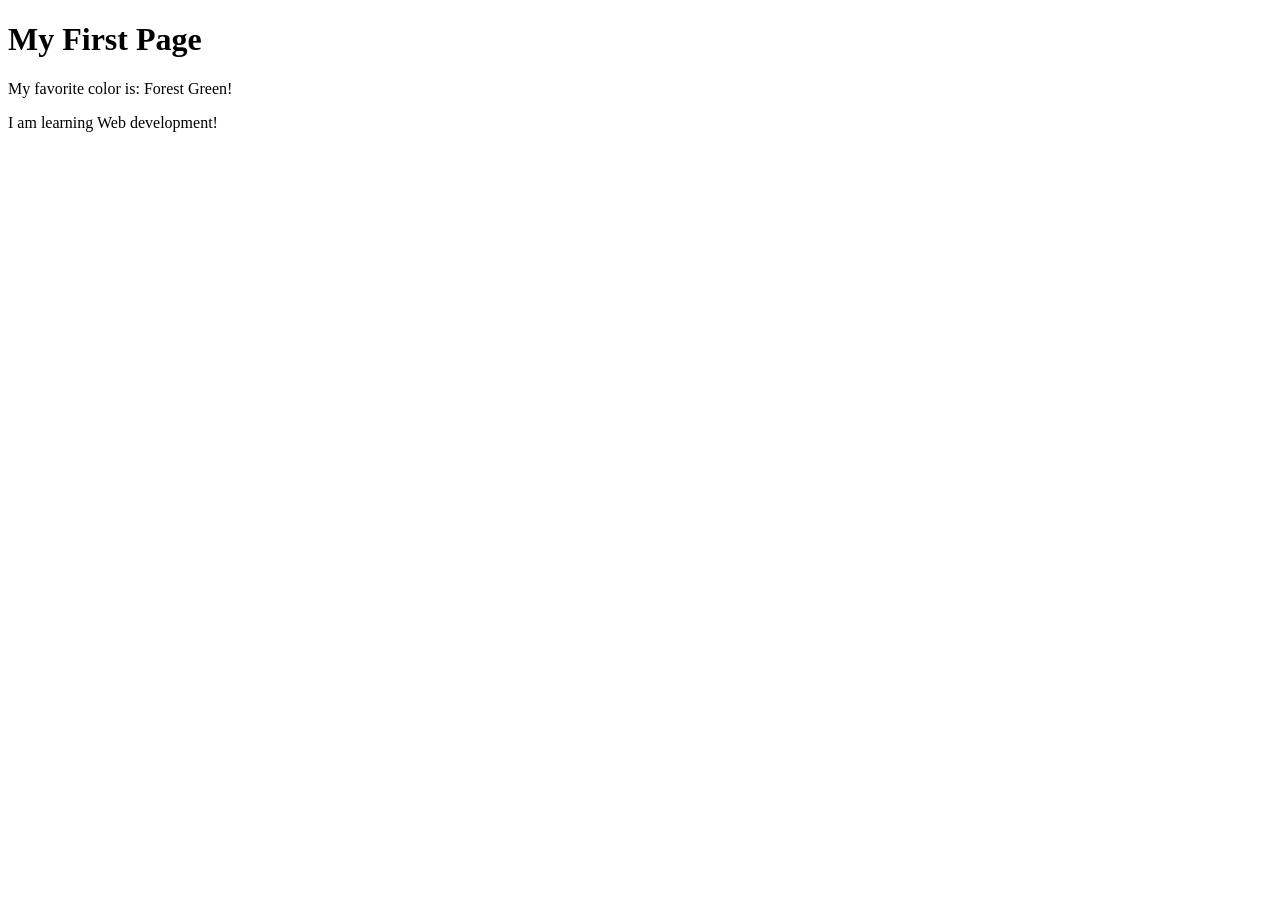
<file: week01/first-page.html>
<!DOCTYPE html>
<html lang="en">

<head>
    <meta charset="UTF-8">
    <meta name="viewport" content="width=device-width, initial-scale=1.0">
    <title>My First Page</title>
</head>

<body>
    <h1>My First Page</h1>
    <p>My favorite color is: Forest Green! </p>
</body>
<p> I am learning Web development!</p>

</html>
</file>
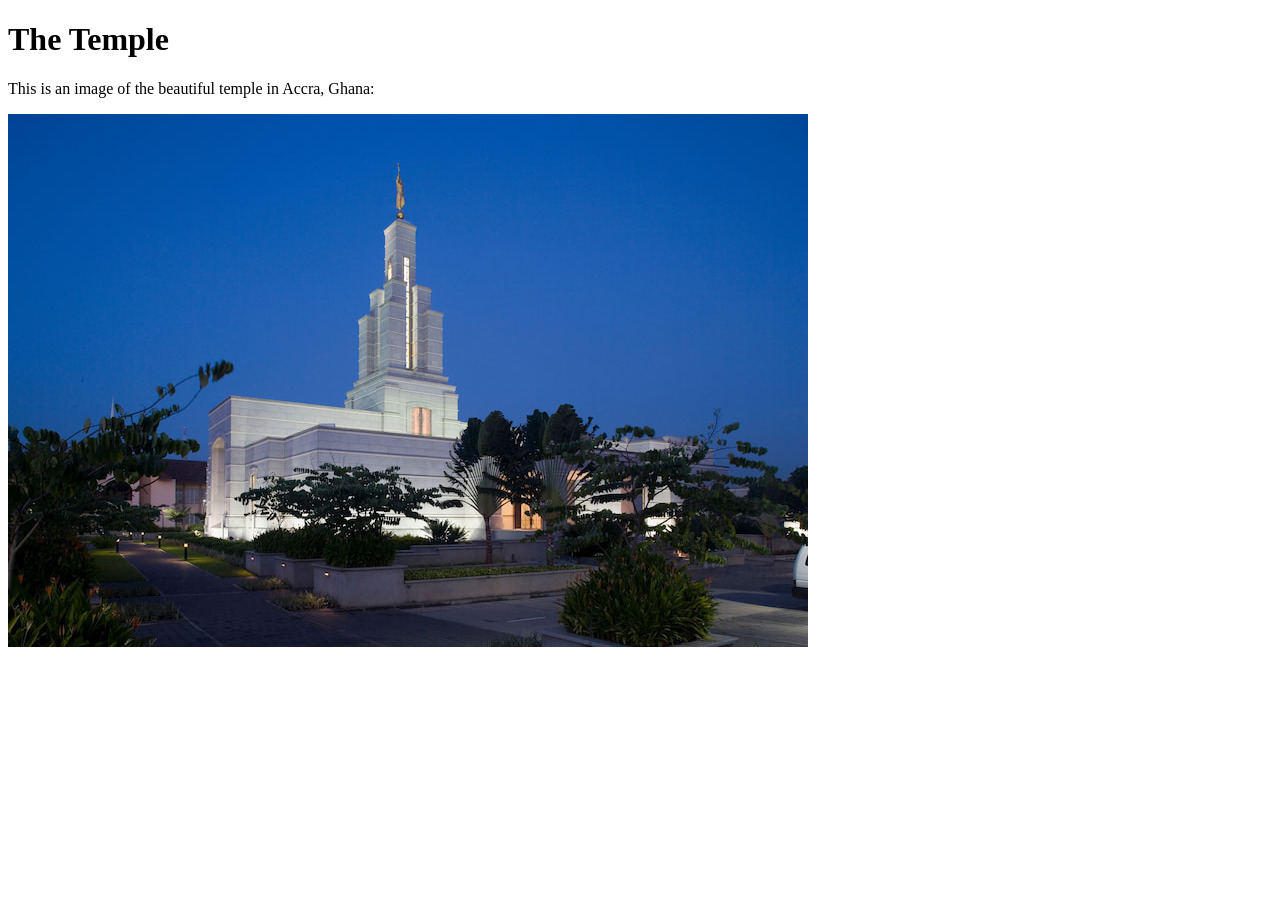
<file: week01/images-solution.html>
<!DOCTYPE html>
<html lang="en">

<head>
    <meta charset="UTF-8">
    <meta name="viewport" content="width=device-width, initial-scale=1.0">
    <title>Temple Image</title>
</head>

<body>
    <h1>The Temple</h1>
    <p>This is an image of the beautiful temple in Accra, Ghana:</p>
    <img src="images/temple-small.jpg" alt="The Accra Ghana Temple">

</body>

</html>
</file>
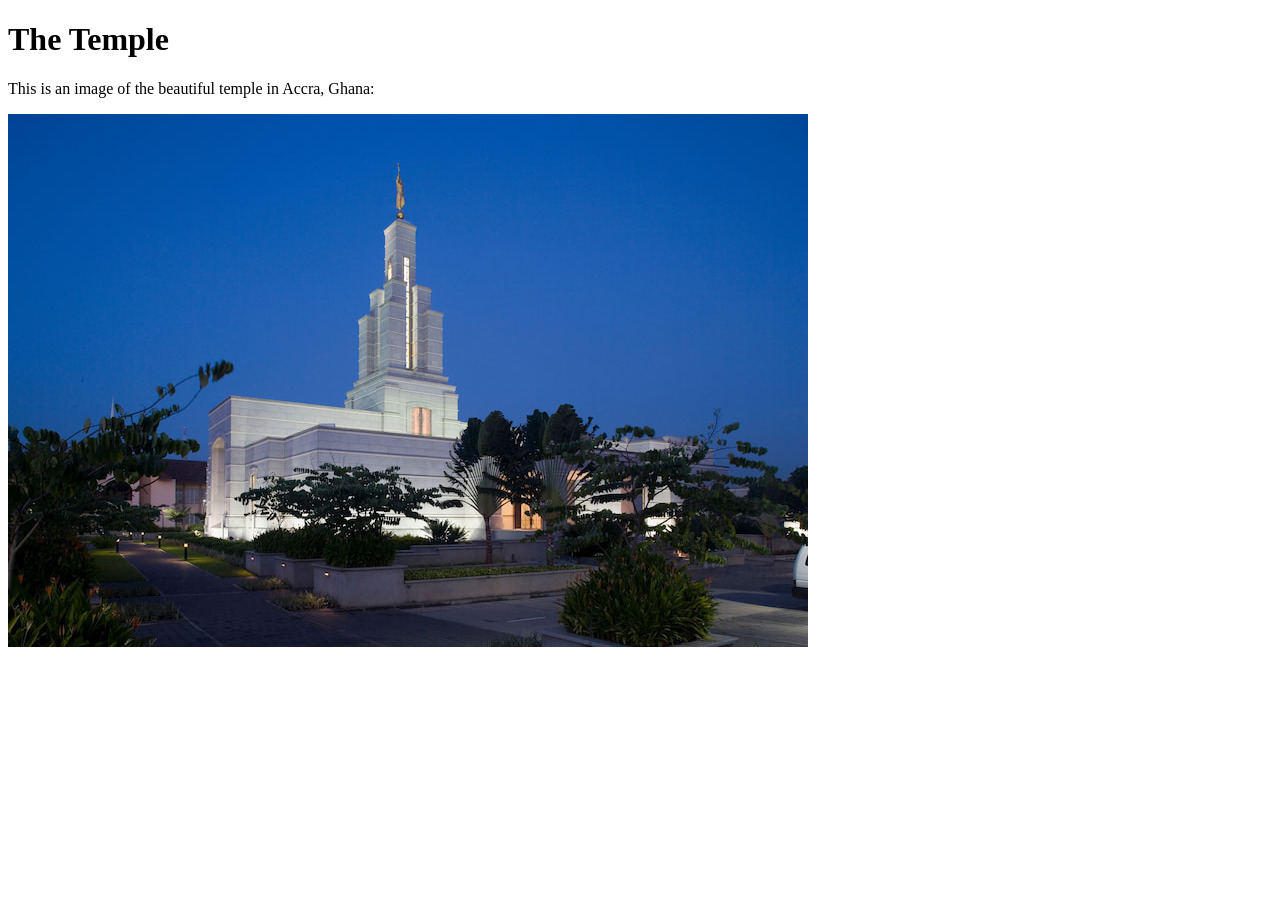
<file: week01/images.html>
<!DOCTYPE html>
<html lang="en">

<head>
    <meta charset="UTF-8">
    <meta name="viewport" content="width=device-width, initial-scale=1.0">
    <title>Temple Image</title>
</head>

<body>
    <h1>The Temple</h1>
    <p>This is an image of the beautiful temple in Accra, Ghana:</p>
    <img src="images/temple-small.jpg" alt="The Accra Ghana Temple" width="800" height="533">

</body>

</html>
</file>
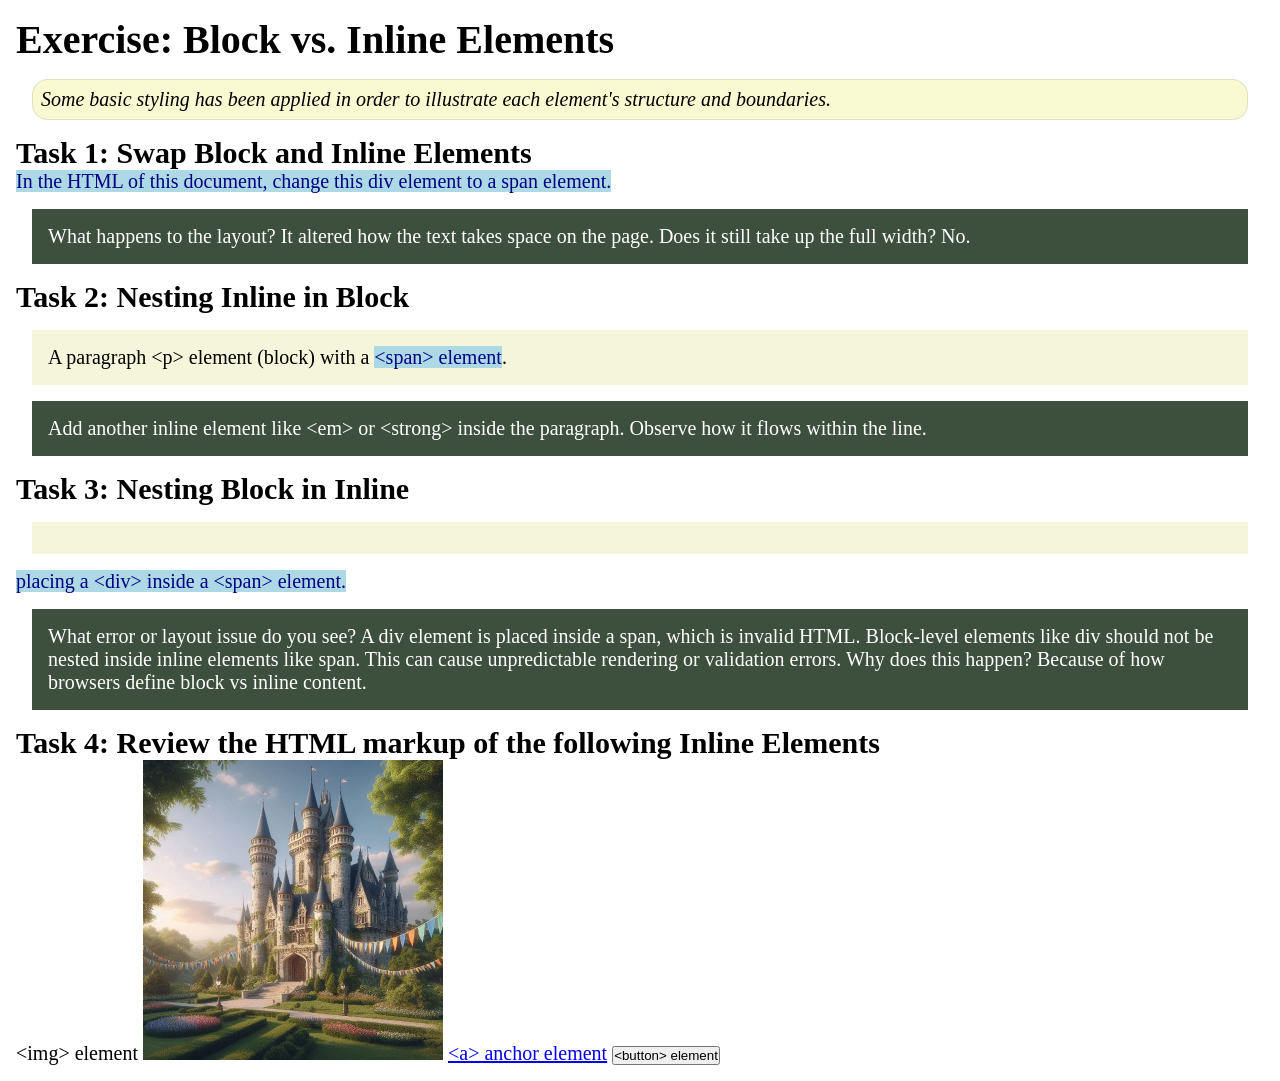
<file: week02/block-vs-inline.html>
<!DOCTYPE html>
<html lang="en">

<head>
    <meta charset="UTF-8">
    <meta name="viewport" content="width=device-width, initial-scale=1.0">
    <title>Exercise: Block vs. Inline Elements</title>
    <link rel="stylesheet" href="styles/block-vs-inline.css">
</head>

<body>
    <main>
        <h1>Exercise: Block vs. Inline Elements</h1>
        <p class="note">Some basic styling has been applied in order to illustrate each element's structure and boundaries.</p>

        <h2>Task 1: Swap Block and Inline Elements</h2>
        <span>In the HTML of this document, change this div element to a span element.</span>

        <p class="question">What happens to the layout? It altered how the text takes space on the page. Does it still take up the full width? No.</p>

        <h2>Task 2: Nesting Inline in Block</h2>
        <p>A paragraph &lt;p&gt; element (block) with a <span>&lt;span&gt; element</span>.</p>
        <p class="question">Add another inline element like &lt;em&gt; or &lt;strong&gt; inside the paragraph. Observe how it flows within the line.</p>

        <h2>Task 3: Nesting Block in Inline</h2>
        <span>
            <div>
            </div> placing a &lt;div&gt; inside a &lt;span&gt; element.
        </span>
        <p class="question">What error or layout issue do you see? A div element is placed inside a span, which is invalid HTML. Block-level elements like div should not be nested inside inline elements like span. This can cause unpredictable rendering or validation errors. Why does this happen? Because of how browsers define block vs inline content.</p>

        <h2>Task 4: Review the HTML markup of the following Inline Elements</h2>
        &lt;img&gt; element
        <img src="images/castle.webp" alt="placeholder image (images are inline)" width="300" height="300">
        <a href="https://churchofjesuschrist.org">&lt;a&gt; anchor element</a>
        <button type="button">&lt;button&gt; element</button>
    </main>
</body>

</html>
</file>
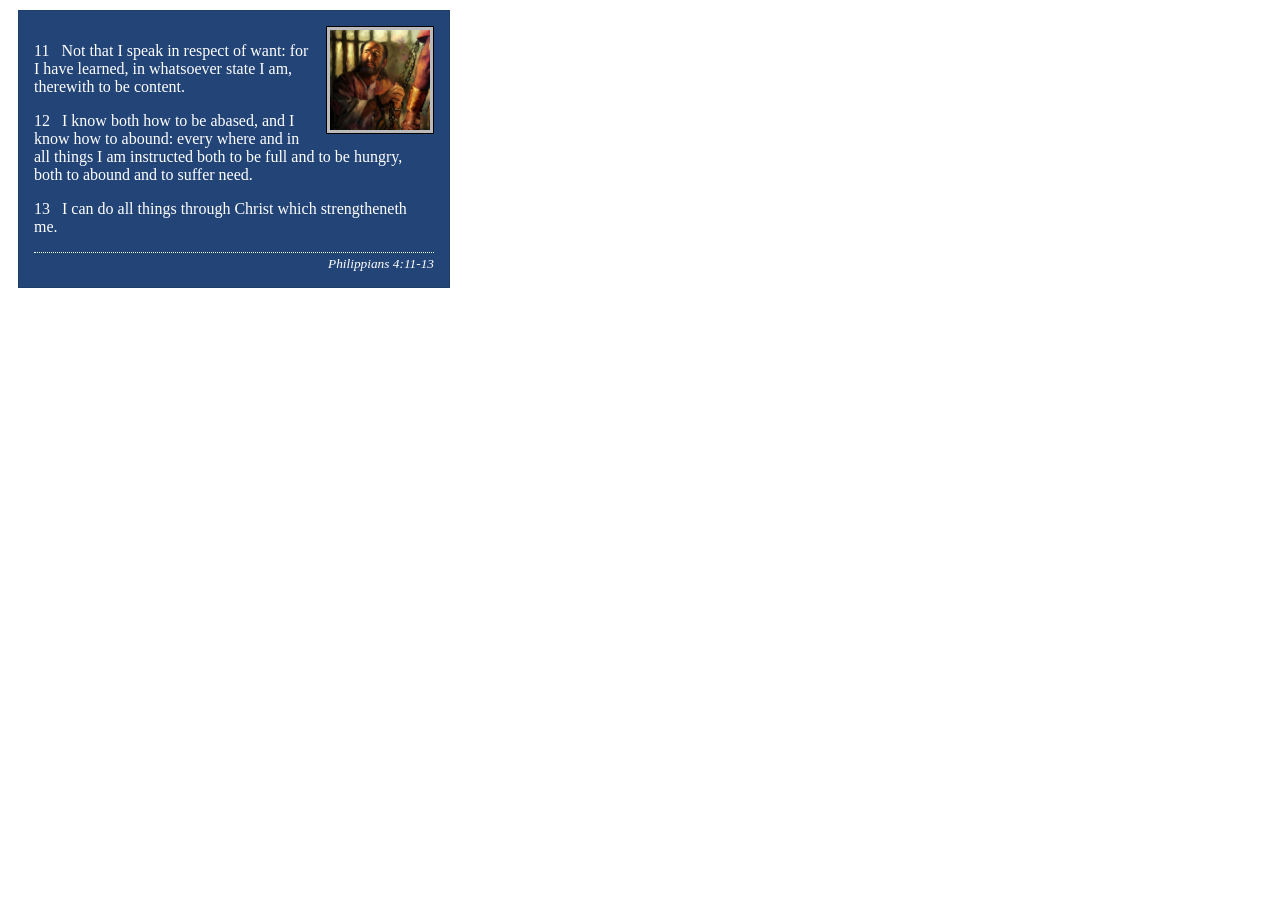
<file: week02/box-model-solution.html>
<!DOCTYPE html>
<html lang="en">

<head>
    <meta charset="UTF-8">
    <meta name="viewport" content="width=device-width, initial-scale=1.0">
    <title>Box Model Activity</title>
    <link rel="stylesheet" href="styles/box-model-solution.css">
</head>

<body>
    <main>
        <div class="callout">
            <img src="images/apostle-paul-imprisoned.webp" alt="Paul the Apostle - Imprisoned in Rome" width="200" height="200">
            <blockquote>
                <p>11 &nbsp; Not that I speak in respect of want: for I have learned, in whatsoever state I am, therewith to be content.</p>
                <p>12 &nbsp; I know both how to be abased, and I know how to abound: every where and in all things I am instructed both to be full and to be hungry, both to abound and to suffer need.</p>
                <p>13 &nbsp; I can do all things through Christ which strengtheneth me.</p>
            </blockquote>
            <cite>Philippians 4:11-13</cite>
        </div>
    </main>
</body>

</html>
</file>
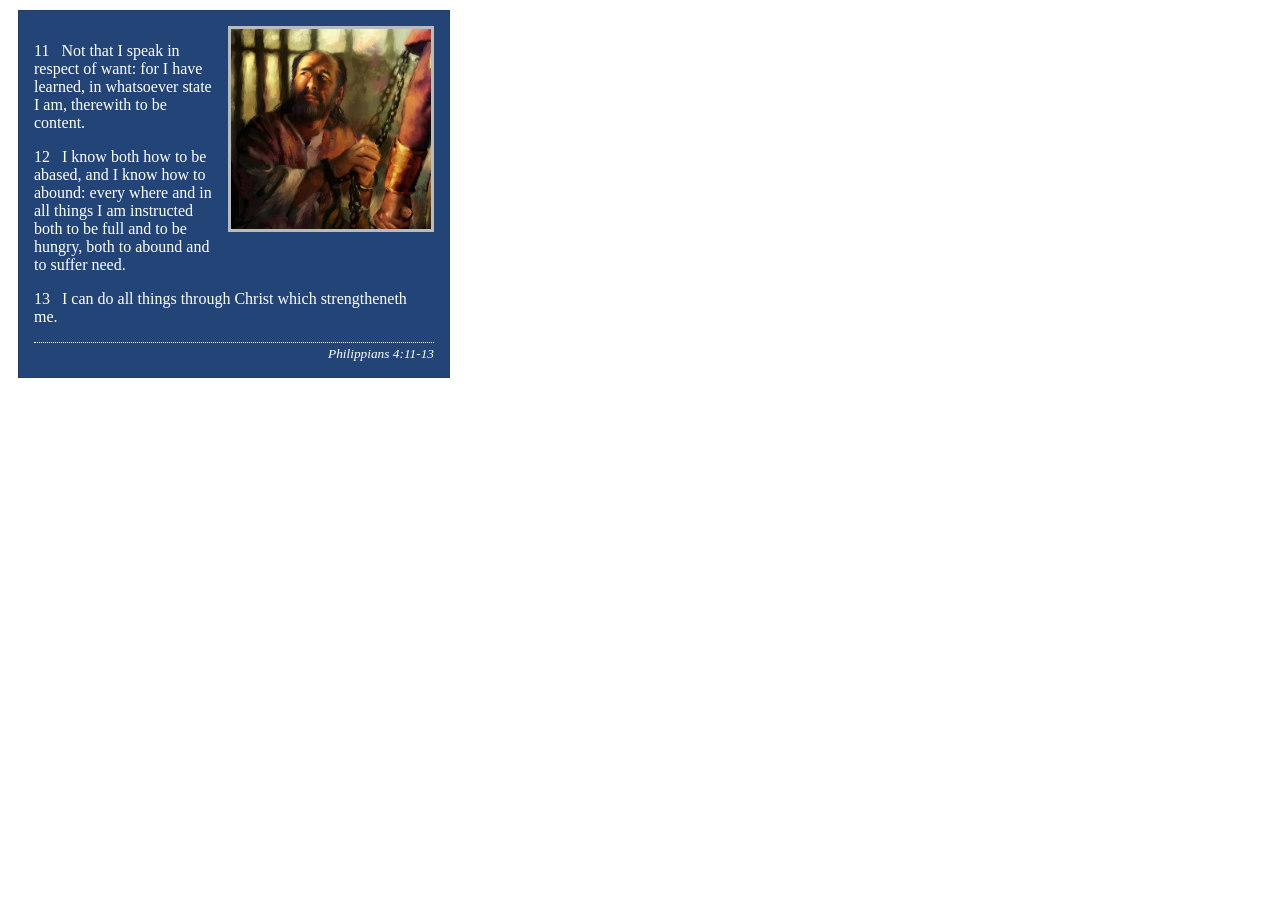
<file: week02/box-model.html>
<!DOCTYPE html>
<html lang="en">

<head>
    <meta charset="UTF-8">
    <meta name="viewport" content="width=device-width, initial-scale=1.0">
    <title>Box Model Activity</title>
    <link rel="stylesheet" href="styles/box-model.css">
</head>

<body>
    <main>
        <div class="callout">
            <img src="images/apostle-paul-imprisoned.webp" alt="Paul the Apostle - Imprisoned in Rome" width="200" height="200">
            <blockquote>
                <p>11 &nbsp; Not that I speak in respect of want: for I have learned, in whatsoever state I am, therewith to be content.</p>
                <p>12 &nbsp; I know both how to be abased, and I know how to abound: every where and in all things I am instructed both to be full and to be hungry, both to abound and to suffer need.</p>
                <p>13 &nbsp; I can do all things through Christ which strengtheneth me.</p>
            </blockquote>
            <cite>Philippians 4:11-13</cite>
        </div>
    </main>
</body>

</html>
</file>
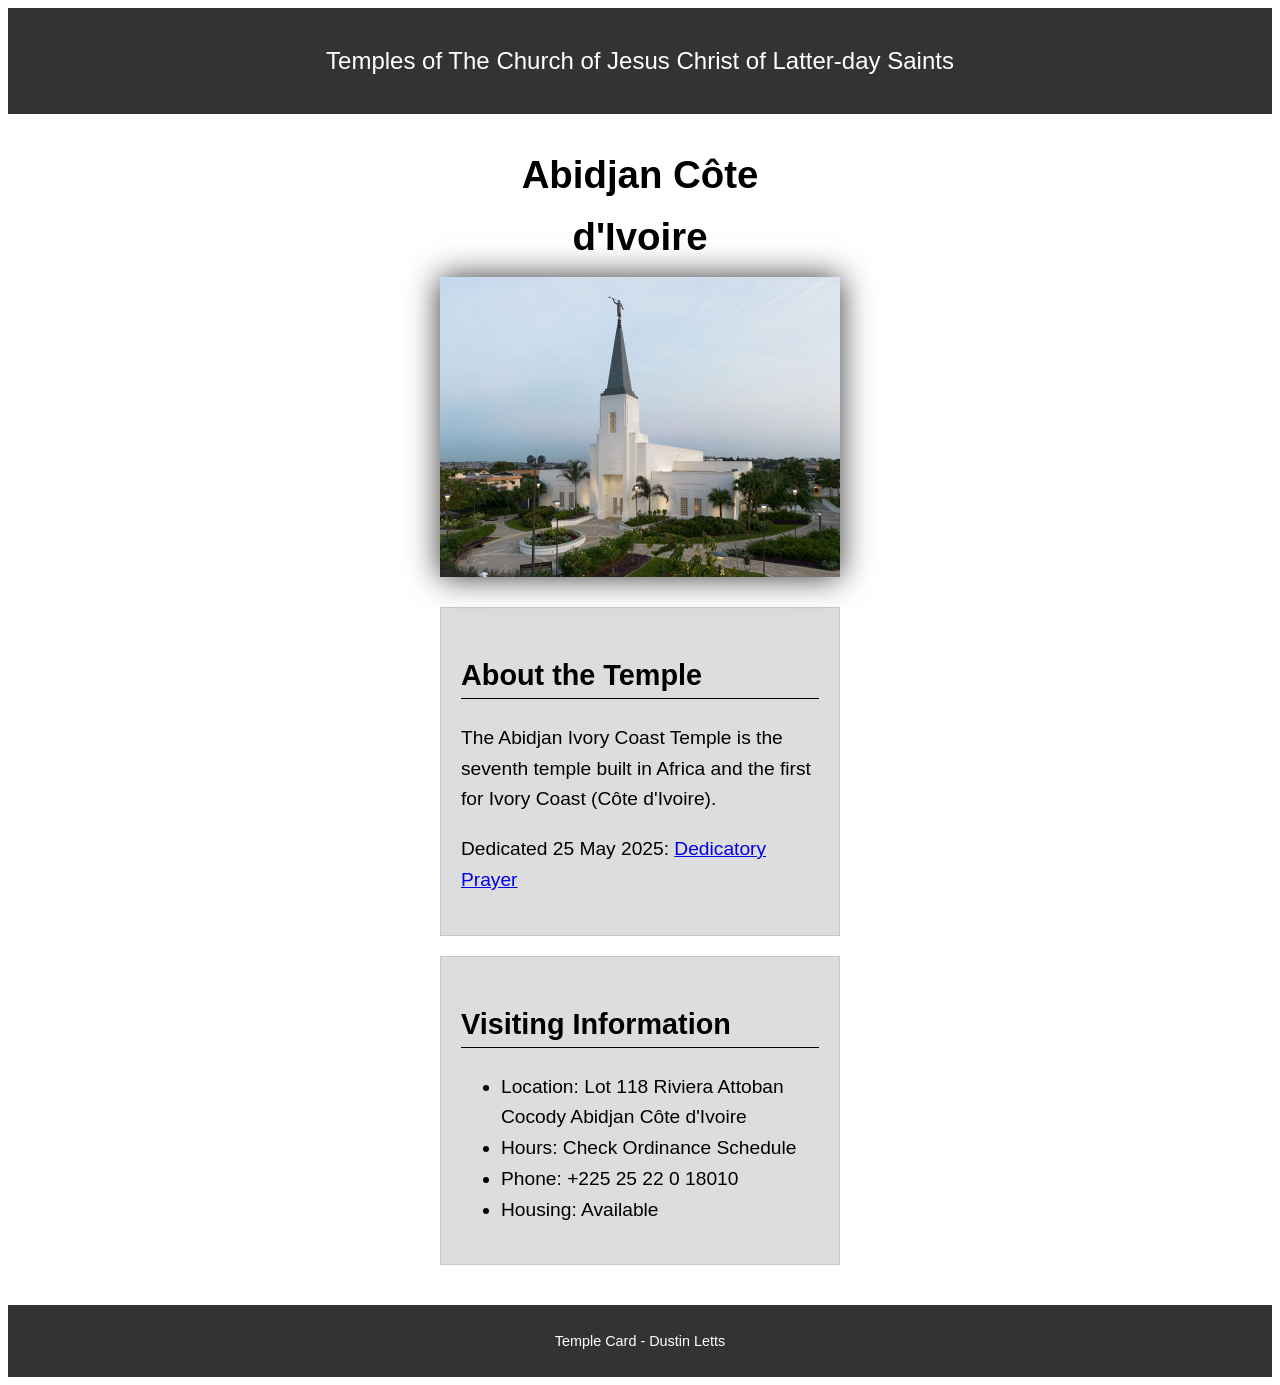
<file: week02/temple.html>
<!DOCTYPE html>
<html lang="en">

<head>
    <meta charset="UTF-8">
    <meta name="viewport" content="width=device-width, initial-scale=1.0">
    <title>Temple Card - Abidjan Côte d'Ivoire</title>
    <link rel="stylesheet" href="styles/temple.css">
</head>

<body>
    <header>
        <p>Temples of The Church of Jesus Christ of Latter-day Saints</p>
    </header>
    <main>
        <h1>Abidjan Côte d'Ivoire</h1>
        <picture>
            <img src="images/abidjan-ivory-coast.jpeg" alt="Abidjan Côte d'Ivoire Temple">
        </picture>
        <section>
            <h2>About the Temple</h2>
            <p>The Abidjan Ivory Coast Temple is the seventh temple built in Africa and the first for Ivory Coast (Côte d'Ivoire).</p>
            <p>Dedicated 25 May 2025: <a href="https://www.churchofjesuschrist.org/temples/dedicatory-prayer/abidjan-ivory-coast-temple/2025-05-25?lang=eng" target="_blank" rel="noopener noreferrer">Dedicatory Prayer</a></p>
        </section>
        <section>
            <h2>Visiting Information</h2>
            <ul>
                <li>Location: Lot 118 Riviera Attoban Cocody Abidjan Côte d'Ivoire</li>
                <li>Hours: Check Ordinance Schedule</li>
                <li>Phone: +225 25 22 0 18010</li>
                <li>Housing: Available</li>
            </ul>
        </section>
    </main>
    <footer>
        <p>Temple Card - Dustin Letts</p>
    </footer>
</body>

</html>
</file>
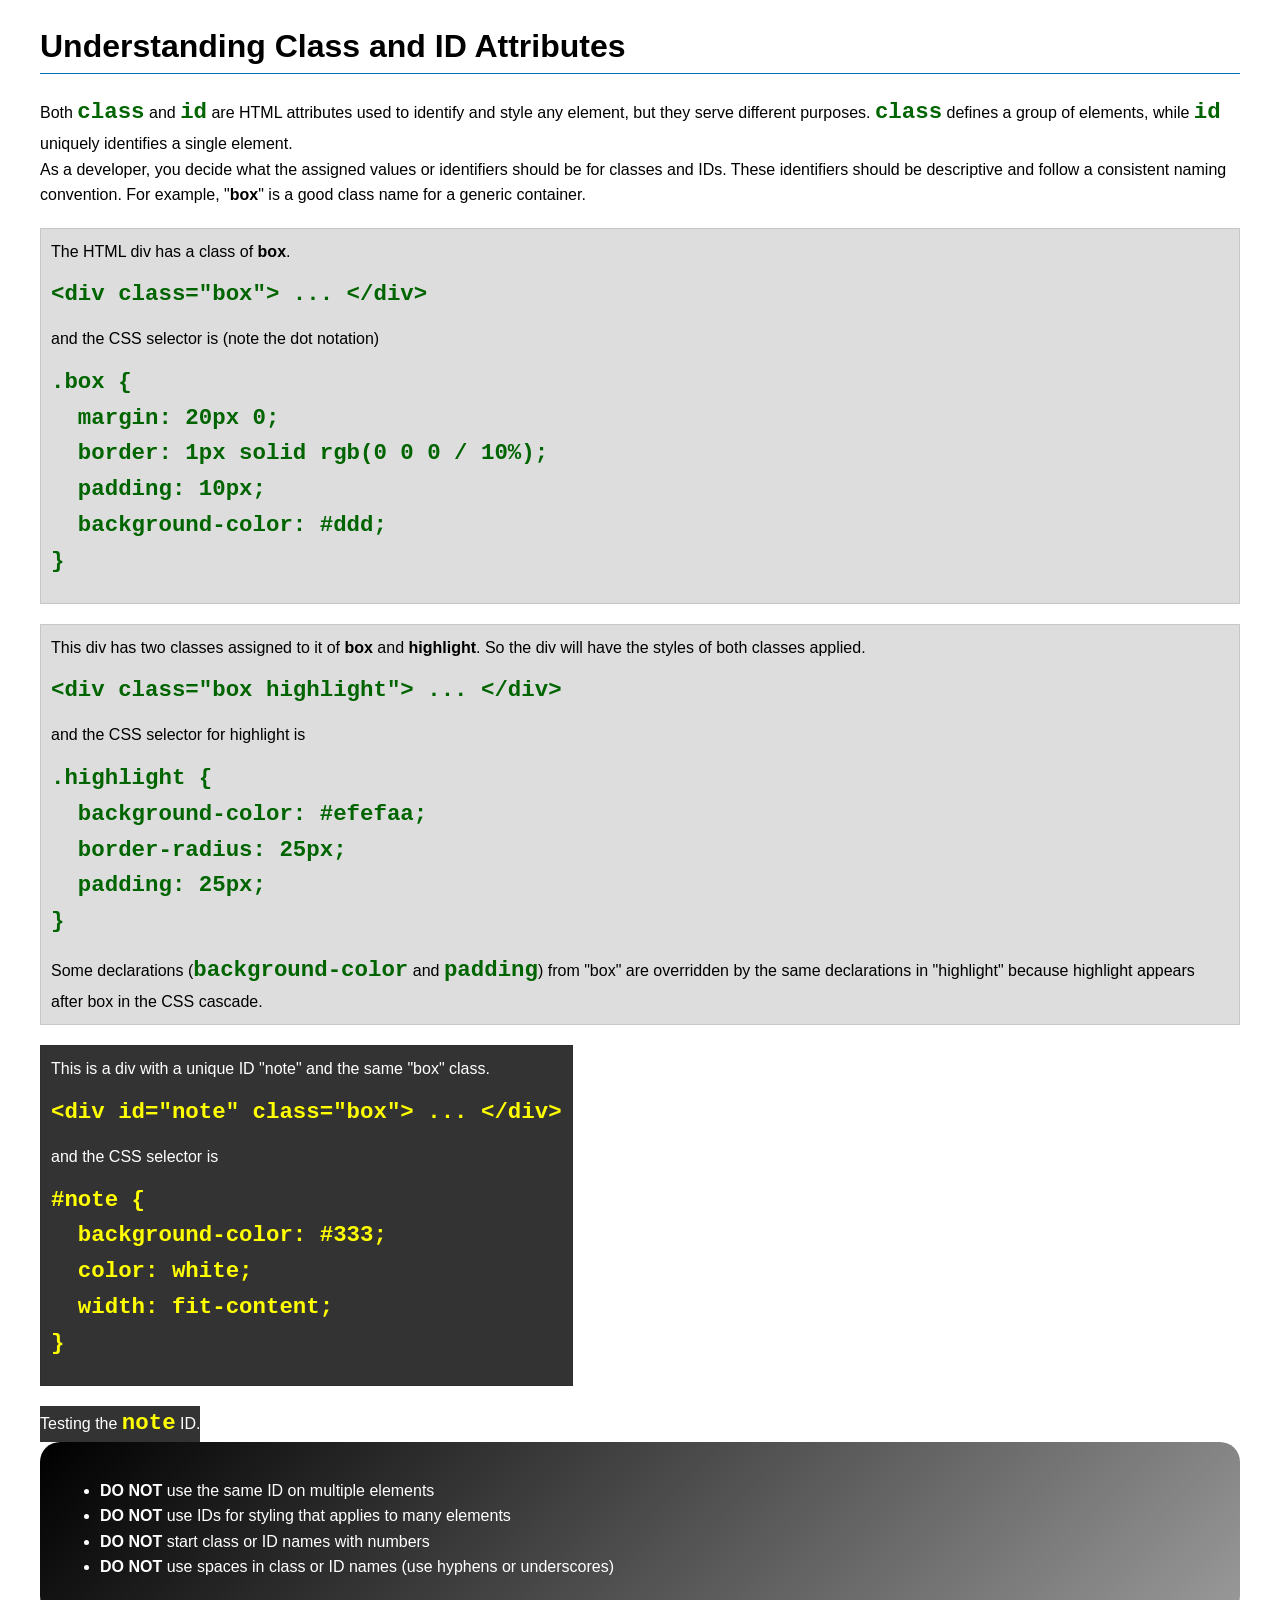
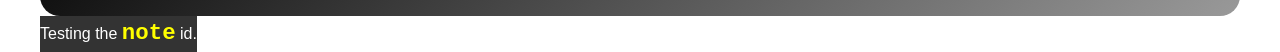
<file: week03/class-and-id.html>
<!DOCTYPE html>
<html lang="en">

<head>
    <meta charset="UTF-8">
    <meta name="viewport" content="width=device-width, initial-scale=1.0">
    <title>Class vs ID Attributes</title>
    <link rel="stylesheet" href="styles/class-and-id.css">
</head>

<body>
    <h1>Understanding Class and ID Attributes</h1>
    <p>Both <code>class</code> and <code>id</code> are HTML attributes used to identify and style any element, but they serve different purposes. <code>class</code> defines a group of elements, while <code>id</code> uniquely identifies a single element.</p>
    <p>As a developer, you decide what the assigned values or identifiers should be for classes and IDs. These identifiers should be descriptive and follow a consistent naming convention. For example, "<strong>box</strong>" is a good class name for a generic container.</p>
    <div class="box">
        <p>The HTML div has a class of <strong>box</strong>.</p>
        <pre><code class="html">&lt;div class="box"&gt; ... &lt;/div&gt;</code></pre>
        and the CSS selector is (note the dot notation)
        <pre><code class="css">.box {
  margin: 20px 0;
  border: 1px solid rgb(0 0 0 / 10%);
  padding: 10px;
  background-color: #ddd; 
}</code></pre>
    </div>

    <div class="box">
        <p>This div has two classes assigned to it of <strong>box</strong> and <strong>highlight</strong>. So the div will have the styles of both classes applied.</p>
        <pre><code class="html">&lt;div class="box highlight"&gt; ... &lt;/div&gt;</code></pre>
        and the CSS selector for highlight is
        <pre><code class="css">.highlight {
  background-color: #efefaa;
  border-radius: 25px;
  padding: 25px;
}</code></pre>
        <p>Some declarations (<code>background-color</code> and <code>padding</code>) from "box" are overridden by the same declarations in "highlight" because highlight appears after box in the CSS cascade.</p>
    </div>

    <div id="note" class="box">
        <p>This is a div with a unique ID "note" and the same "box" class.</p>
        <pre><code class="html">&lt;div id="note" class="box"&gt; ... &lt;/div&gt;</code></pre>
        and the CSS selector is
        <pre><code class="css">#note {
  background-color: #333;
  color: white;
  width: fit-content;
}</code></pre>
    </div>

    <div id="note">
        <p>Testing the <code>note</code> ID.</p>
    </div>

    <section id="best-practice">
        <ul>
            <li><strong>DO NOT</strong> use the same ID on multiple elements</li>
            <li><strong>DO NOT</strong> use IDs for styling that applies to many elements</li>
            <li><strong>DO NOT</strong> start class or ID names with numbers</li>
            <li><strong>DO NOT</strong> use spaces in class or ID names (use hyphens or underscores)</li>
        </ul>
    </section>

    <div id="note">
        <p>Testing the <code>note</code> id.</p>
    </div>
</body>

</html>
</file>
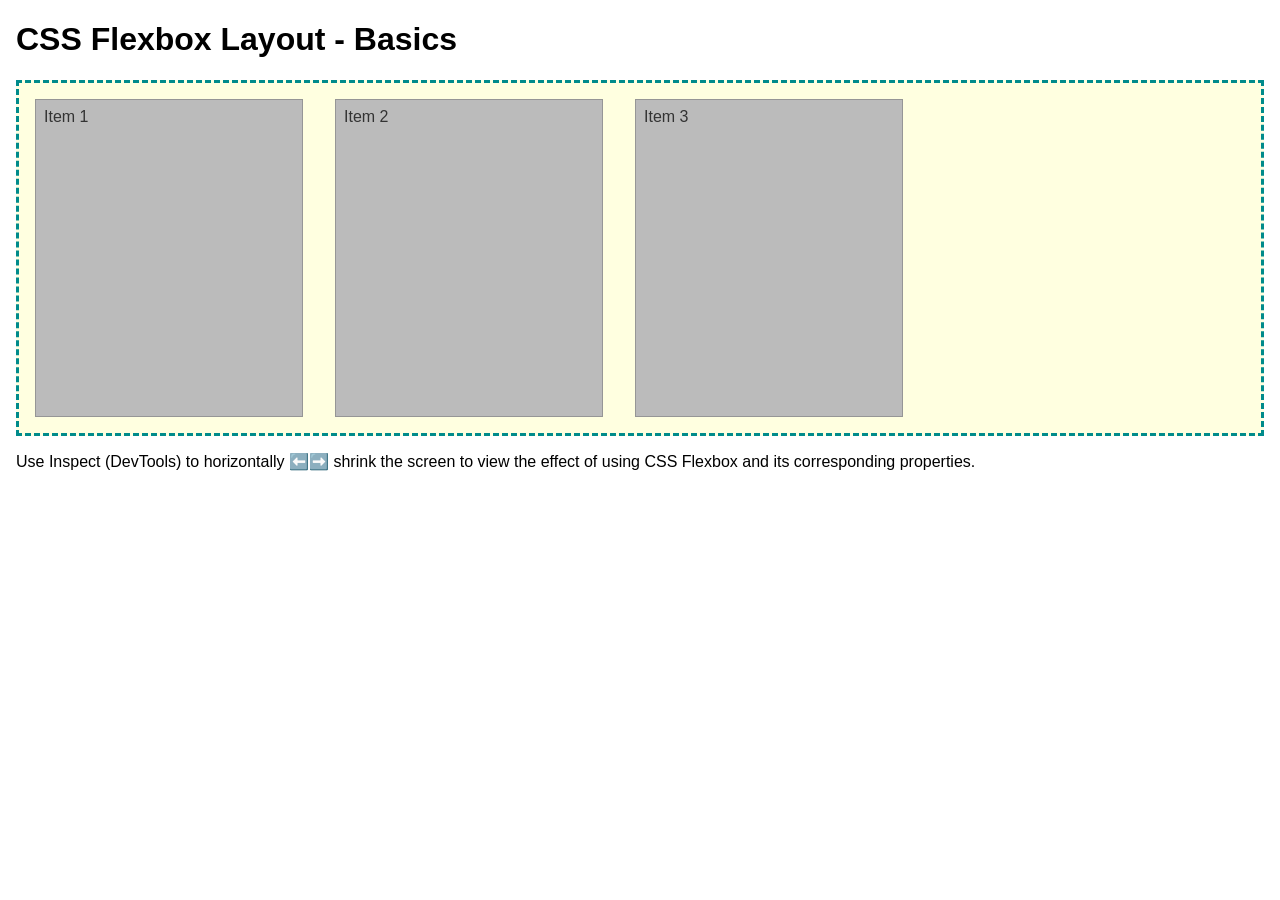
<file: week04/flexbox-layout.html>
<!DOCTYPE html>
<html lang="en">

<head>
    <meta charset="UTF-8">
    <meta name="viewport" content="width=device-width, initial-scale=1.0">
    <title>CSS Flexbox Layout - Basics</title>
    <link rel="stylesheet" href="styles/flexbox.css">
</head>

<body>
    <main>
        <h1>CSS Flexbox Layout - Basics</h1>
        <div class="flex-container">
            <div class="flex-item item1">Item 1</div>
            <div class="flex-item item2">Item 2</div>
            <div class="flex-item item3">Item 3</div>
        </div>
        <p>Use Inspect (DevTools) to horizontally ⬅️➡️ shrink the screen to view the effect of using CSS Flexbox and its corresponding properties.</p>
    </main>
</body>

</html>
</file>
<file: week02/styles/block-vs-inline.css>
* {
    margin: 0;
    padding: 0;
}

body {
    font-size: 20px;
    margin: 1rem;
}

p,
div {
    background-color: beige;
    margin: 1rem;
    padding: 1rem;
}

span {
    color: navy;
    background-color: lightblue;
}

code {
    margin: 0;
    padding: 0;
    color: green;
    font-size: 1.2rem;
}

.note {
    font-style: italic;
    background-color: lightgoldenrodyellow;
    border-radius: 1rem;
    border: 1px solid rgb(0 0 0 / 10%);
    margin: 1rem;
    padding: .5rem;
}

.question {
    background-color: #3d503d;
    color: #fff;
}
</file>
<file: week02/styles/box-model-solution.css>
.callout {
    max-width: 400px;
    margin: 10px;
    border: 1px solid rgb(0 0 0 / 10%);
    padding: 15px;
    background-color: #247;
    color: #fff;
}

.callout img {
    float: right;
    margin: 0 0 10px 15px;
    border: 1px solid #000;
    padding: 3px;
    background-color: #bbb;
    width: 100px;
    height: auto;
}

blockquote {
    margin: 0;
}

cite {
    display: block;
    border-top: 1px dotted #fff;
    padding-top: 3px;
    text-align: right;
    font-size: smaller;
}
</file>
<file: week02/styles/box-model.css>
.callout {
    max-width: 400px;
    margin: 10px;
    border: 1px solid rgb(0 0 0 / .1);
    padding: 15px;
    background-color: #247;
    color: #fff;
}

.callout img {
    float: right;
    margin: 0 0 10px 15px;
    border: 1px #000;
    padding: 3px;
    background-color: #bbb;
    width: 15 0px;
    height: auto;
}

blockquote {
    margin: 0;
}

cite {
    display: block;
    border-top: 1px dotted #fff;
    padding-top: 3px;
    text-align: right;
    font-size: smaller;
}
</file>
<file: week02/styles/temple.css>
{
        margin: 0;
        padding: 0;

    }

    body {
        font-family: Arial, Helvetica, sans-serif;
        line-height: 1.6;
    }

    header,
    footer {
        background-color: #333;
        color: #fff;
        padding: 10px;
        text-align: center;
        font-size: 1.5rem;
    }

    main {
        width: 400px;
        margin: 0 auto;

        padding: 20px;
        font-size: 1.2rem;
    }

    h1 {
        margin: 10px;
        text-align: center;
    }

    h2 {
        border-bottom: 1px solid #000;
    }

    img {
        width: 100%;
        height: auto;
        box-shadow: 0 0 30px #333;
    }

    section {
        margin: 20px 0;
        border: 1px solid rgb(0 0 0 / 10%);
        padding: 20px;
        background-color: #ddd;

    }

    footer {
        font-size: .9rem;
    }
</file>
<file: week03/styles/class-and-id.css>
body {
    font-family: Arial, sans-serif;
    line-height: 1.6;
    margin: 0;
    padding: 0 40px;
}

h1 {
    border-bottom: 1px solid rgb(0 110 182);
    padding-bottom: 0;
}

p {
    margin: 0;
}

code {
    color: darkgreen;
    font-weight: 700;
    font-size: 1.4rem;
}

/* Class examples - can be reused */
.box {
    margin: 20px 0;
    border: 1px solid rgb(0 0 0 / 10%);
    padding: 10px;
    background-color: #ddd;
    /* this is shorthand for #dddddd */
}

.highlight {
    background-color: #efefaa;
    border-radius: 25px;
    padding: 25px;
}

/* ID examples - should be unique */

#note {
    background-color: #333;
    color: white;
    width: fit-content;
}

#note code {
    color: yellow;
}

#best-practice {
    background: linear-gradient(135deg, #000 0%, #999 100%);
    color: white;
    border-radius: 20px;
    padding: 20px;
}
</file>
<file: week04/styles/flexbox.css>
body {
    font-family: Helvetica, Arial, sans-serif;
    margin: 1rem;
}

.flex-container {
    border: 3px dashed darkcyan;
    background-color: lightyellow;
    display: flex;
    flex-wrap: wrap;
}

.flex-item {
    width: 250px;
    margin: 1rem;
    border: 1px solid rgb(0 0 0 / 20%);
    padding: 0.5rem;
    background-color: #bbb;
    color: #333;
}

.item1 {
    min-height: 100px;
}

.item2 {
    min-height: 200px;
}

.item3 {
    min-height: 300px;
}
</file>
